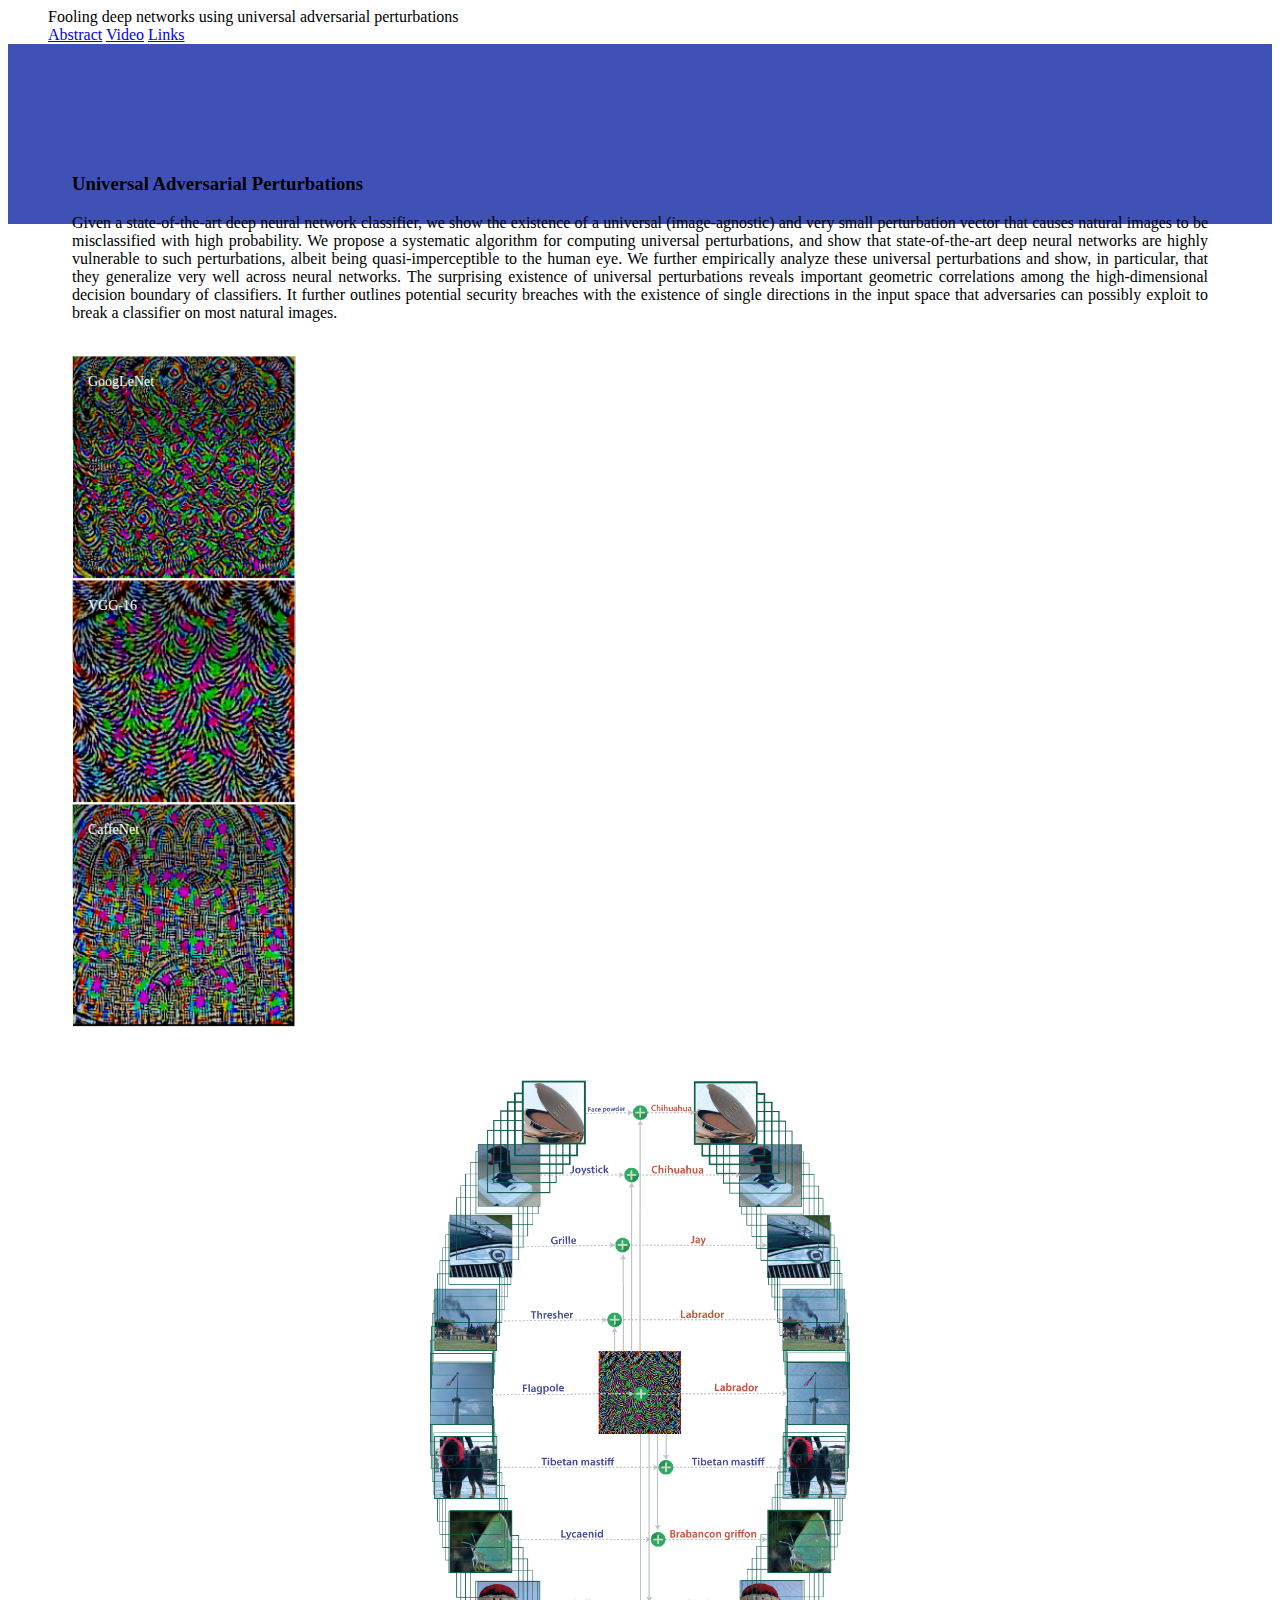
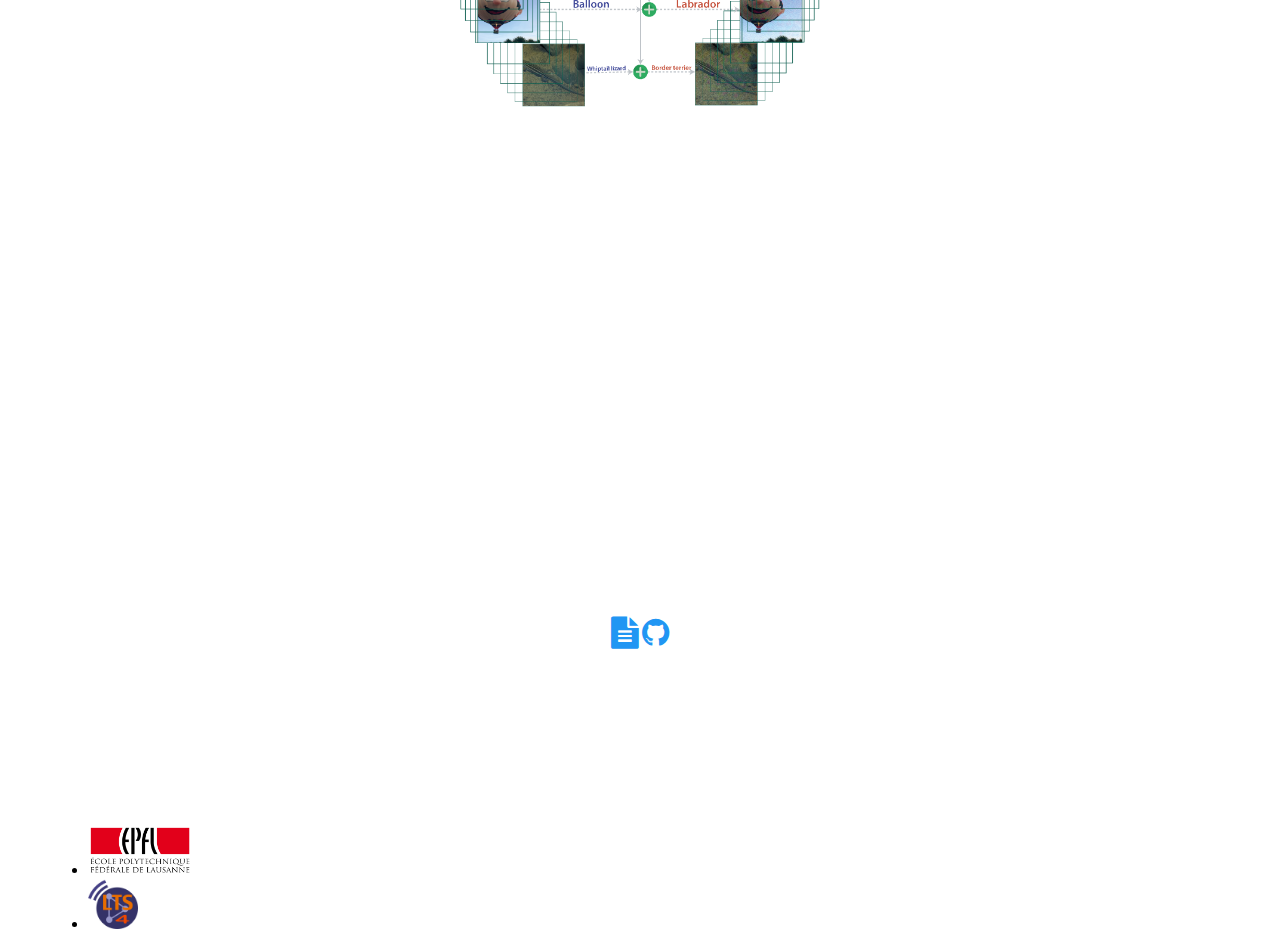
<file: index.html>
<!doctype html>
<!--
  Material Design Lite
  Copyright 2015 Google Inc. All rights reserved.

  Licensed under the Apache License, Version 2.0 (the "License");
  you may not use this file except in compliance with the License.
  You may obtain a copy of the License at

      https://www.apache.org/licenses/LICENSE-2.0

  Unless required by applicable law or agreed to in writing, software
  distributed under the License is distributed on an "AS IS" BASIS,
  WITHOUT WARRANTIES OR CONDITIONS OF ANY KIND, either express or implied.
  See the License for the specific language governing permissions and
  limitations under the License
-->
<html lang="en">
  <head>
    <meta charset="utf-8">
    <meta http-equiv="X-UA-Compatible" content="IE=edge">
    <meta name="description" content="A universal perturbation fooling deep nets">
    <meta name="viewport" content="width=device-width, initial-scale=1.0, minimum-scale=1.0">
    <title>Universal Adversarial Perturbations</title>

    <!-- Add to homescreen for Chrome on Android -->
    <meta name="mobile-web-app-capable" content="yes">
    <link rel="icon" sizes="192x192" href="images/android-desktop.png">

    <!-- Add to homescreen for Safari on iOS -->
    <meta name="apple-mobile-web-app-capable" content="yes">
    <meta name="apple-mobile-web-app-status-bar-style" content="black">
    <meta name="apple-mobile-web-app-title" content="Material Design Lite">
    <link rel="apple-touch-icon-precomposed" href="images/ios-desktop.png">

    <!-- Tile icon for Win8 (144x144 + tile color) -->
    <meta name="msapplication-TileImage" content="images/touch/ms-touch-icon-144x144-precomposed.png">
    <meta name="msapplication-TileColor" content="#3372DF">

    <link rel="shortcut icon" href="images/favicon.png">

    <!-- SEO: If your mobile URL is different from the desktop URL, add a canonical link to the desktop page https://developers.google.com/webmasters/smartphone-sites/feature-phones -->
    <!--
    <link rel="canonical" href="http://www.example.com/">
    -->

    <link rel="stylesheet" href="https://fonts.googleapis.com/css?family=Roboto:regular,bold,italic,thin,light,bolditalic,black,medium&amp;lang=en">
    <link rel="stylesheet" href="https://fonts.googleapis.com/icon?family=Material+Icons">
    <link rel="stylesheet" href="https://code.getmdl.io/1.2.1/material.blue_grey-blue.min.css" />
    <link rel="stylesheet" href="styles.css">
    <!-- Font Awesome CSS -->
    <link href="https://maxcdn.bootstrapcdn.com/font-awesome/4.3.0/css/font-awesome.min.css" rel="stylesheet">
    <style>
    #view-source {
      position: fixed;
      display: block;
      right: 0;
      bottom: 0;
      margin-right: 40px;
      margin-bottom: 40px;
      z-index: 900;
    }
    .fa {
  color: #2196F3;
    }

.demo1-card-image.mdl-card {
  width: 224px;
  height: 224px;
  background: url('images/googlenet.png') center / cover;
}
.demo2-card-image.mdl-card {
  width: 224px;
  height: 224px;
  background: url('images/vgg_16.png') center / cover;
}
.demo3-card-image.mdl-card {
  width: 224px;
  height: 224px;
  background: url('images/caffenet.png') center / cover;
}
.demo1-card-image > .mdl-card__actions {
  height: 52px;
  padding: 16px;
  background: rgba(0, 0, 0, 0.2);
}
.demo2-card-image > .mdl-card__actions {
  height: 52px;
  padding: 16px;
  background: rgba(0, 0, 0, 0.2);
}
.demo3-card-image > .mdl-card__actions {
  height: 52px;
  padding: 16px;
  background: rgba(0, 0, 0, 0.2);
}
.demo-card-image__filename {
  color: #fff;
  font-size: 14px;
  font-weight: 500;
}
.content-grid {
  max-width: 960px;
}
    </style>
  </head>
  <body>
    <div class="demo-layout mdl-layout mdl-layout--fixed-header mdl-js-layout mdl-color--grey-50">
      <header class="demo-header mdl-layout__header">
        <div class="mdl-layout__header-row">
          <span class="mdl-layout-title mdl-color-text--grey-50">Fooling deep networks using universal adversarial perturbations</span>
          <div class="mdl-layout-spacer"></div>
          <!--div class="mdl-textfield mdl-js-textfield mdl-textfield--expandable">
            <label class="mdl-button mdl-js-button mdl-button--icon" for="search">
              <i class="material-icons">search</i>
            </label>
            <div class="mdl-textfield__expandable-holder">
              <input class="mdl-textfield__input" type="text" id="search">
              <label class="mdl-textfield__label" for="search">Enter your query...</label>
            </div>
          </div-->
          <nav class="mdl-navigation">
            <a href="#scroll-tab-abs" class="mdl-navigation__link mdl-color-text--grey-50">Abstract</a>
            <a href="#scroll-tab-vid" class="mdl-navigation__link mdl-color-text--grey-50">Video</a>
            <a href="#scroll-tab-link" class="mdl-navigation__link mdl-color-text--grey-50">Links</a>
          </nav>
        </div>
      </header>
      <div class="demo-ribbon mdl-color--blue-grey-200"></div>
      <main class="demo-main mdl-layout__content">
        <div class="demo-container mdl-grid">
          <div class="mdl-cell mdl-cell--2-col mdl-cell--hide-tablet mdl-cell--hide-phone"></div>
          <div class="demo-content mdl-color--white mdl-shadow--4dp content mdl-color-text--grey-800 mdl-cell mdl-cell--8-col" id="scroll-tab-abs">
            <h3>Universal Adversarial Perturbations</h3>
              <p align="justify" class="mdl-color-text--grey-600">Given a state-of-the-art deep neural network classifier, we show the existence of a universal (image-agnostic) and very small perturbation vector that causes natural images to be misclassified with high probability. We propose a systematic algorithm for computing universal perturbations, and show that state-of-the-art deep neural networks are highly vulnerable to such perturbations, albeit being quasi-imperceptible to the human eye. We further empirically analyze these universal perturbations and show, in particular, that they generalize very well across neural networks. The surprising existence of universal perturbations reveals important geometric correlations among the high-dimensional decision boundary of classifiers. It further outlines potential security breaches with the existence of single directions in the input space that adversaries can possibly exploit to break a classifier on most natural images.</p>
              <br />

                <div class="content-grid mdl-grid">
              <div class="mdl-cell mdl-cell--4-col">
              <div class="demo1-card-image mdl-card mdl-shadow--2dp">
                <div class="mdl-card__title mdl-card--expand mdl-card--border"></div>
                <div class="mdl-card__actions">
                  <span class="demo-card-image__filename mdl-color-text--grey-300">GoogLeNet</span>
                </div>
              </div>
            </div>
            <div class="mdl-cell mdl-cell--4-col">
            <div class="demo2-card-image mdl-card mdl-shadow--2dp">
              <div class="mdl-card__title mdl-card--expand mdl-card--border"></div>
              <div class="mdl-card__actions">
                <span class="demo-card-image__filename mdl-color-text--grey-300">VGG-16</span>
              </div>
            </div>
          </div>
          <div class="mdl-cell mdl-cell--4-col">
          <div class="demo3-card-image mdl-card mdl-shadow--2dp">
            <div class="mdl-card__title mdl-card--expand mdl-card--border"></div>
            <div class="mdl-card__actions">
              <span class="demo-card-image__filename mdl-color-text--grey-300">CaffeNet</span>
            </div>
          </div>
        </div>
        </div>
        <br /><br />
              <p align="center">
                <img src="images/main_fig.png" width="420"/>
              </p>
              <br /><br /><br />
              <p class="mdl-tabs__panel" id="scroll-tab-vid">
                <iframe id="player" type="text/html" width="600" height="400" src="https://www.youtube.com/embed/jhOu5yhe0rc?enablejsapi=1" frameborder="0"></iframe>
              </p>
              <p align="center" id="scroll-tab-link">
              <a href="https://arxiv.org/pdf/1610.08401v1" target="_blank"><i class="fa fa-file-text fa-2x mdl-color-text--accent"></i></a>
              <a href="https://github.com/universalperturbations/Universal" target="_blank"><i class="fa fa-github fa-2x mdl-color-text--accent"></i></a>
          </p>
              <!--p align="center" ><a href="https://arxiv.org/pdf/1610.08401v1" target="_blank" class="mdl-button mdl-js-button mdl-color-text--accent">arXiv.org</a>
              </p-->
          </div>
        </div>
        <footer class="demo-footer mdl-mini-footer mdl-color--blue-grey-200">
          <div class="mdl-mini-footer--left-section">
            <ul class="mdl-mini-footer--link-list">
              <li><a href="http://www.epfl.ch"><img src="images/Logo_EPFL.png" height="50"/></a></li>
              <li><a href="http://lts4.epfl.ch"><img src="images/lts4logo.png" height="50"/></a></li>
            </ul>
          </div>
        </footer>
      </main>
    </div>
    <script src="https://code.getmdl.io/1.2.1/material.min.js"></script>
  </body>
</html>
</file>
<file: styles.css>
/**
 * Copyright 2015 Google Inc. All Rights Reserved.
 *
 * Licensed under the Apache License, Version 2.0 (the "License");
 * you may not use this file except in compliance with the License.
 * You may obtain a copy of the License at
 *
 *      http://www.apache.org/licenses/LICENSE-2.0
 *
 * Unless required by applicable law or agreed to in writing, software
 * distributed under the License is distributed on an "AS IS" BASIS,
 * WITHOUT WARRANTIES OR CONDITIONS OF ANY KIND, either express or implied.
 * See the License for the specific language governing permissions and
 * limitations under the License.
 */

.demo-ribbon {
  width: 100%;
  height: 20vh;
  background-color: #3F51B5;
  -webkit-flex-shrink: 0;
      -ms-flex-negative: 0;
          flex-shrink: 0;
}

.demo-main {
  margin-top: -15vh;
  -webkit-flex-shrink: 0;
      -ms-flex-negative: 0;
          flex-shrink: 0;
}

.demo-header .mdl-layout__header-row {
  padding-left: 40px;
}

.demo-container {
  max-width: 1600px;
  width: calc(100% - 16px);
  margin: 0 auto;
}

.demo-content {
  border-radius: 2px;
  padding: 80px 56px;
  margin-bottom: 80px;
}

.demo-layout.is-small-screen .demo-content {
  padding: 40px 28px;
}

.demo-content h3 {
  margin-top: 4px;
}

.demo-footer {
  padding-left: 40px;
}

.demo-footer .mdl-mini-footer--link-list a {
  font-size: 13px;
}
</file>
